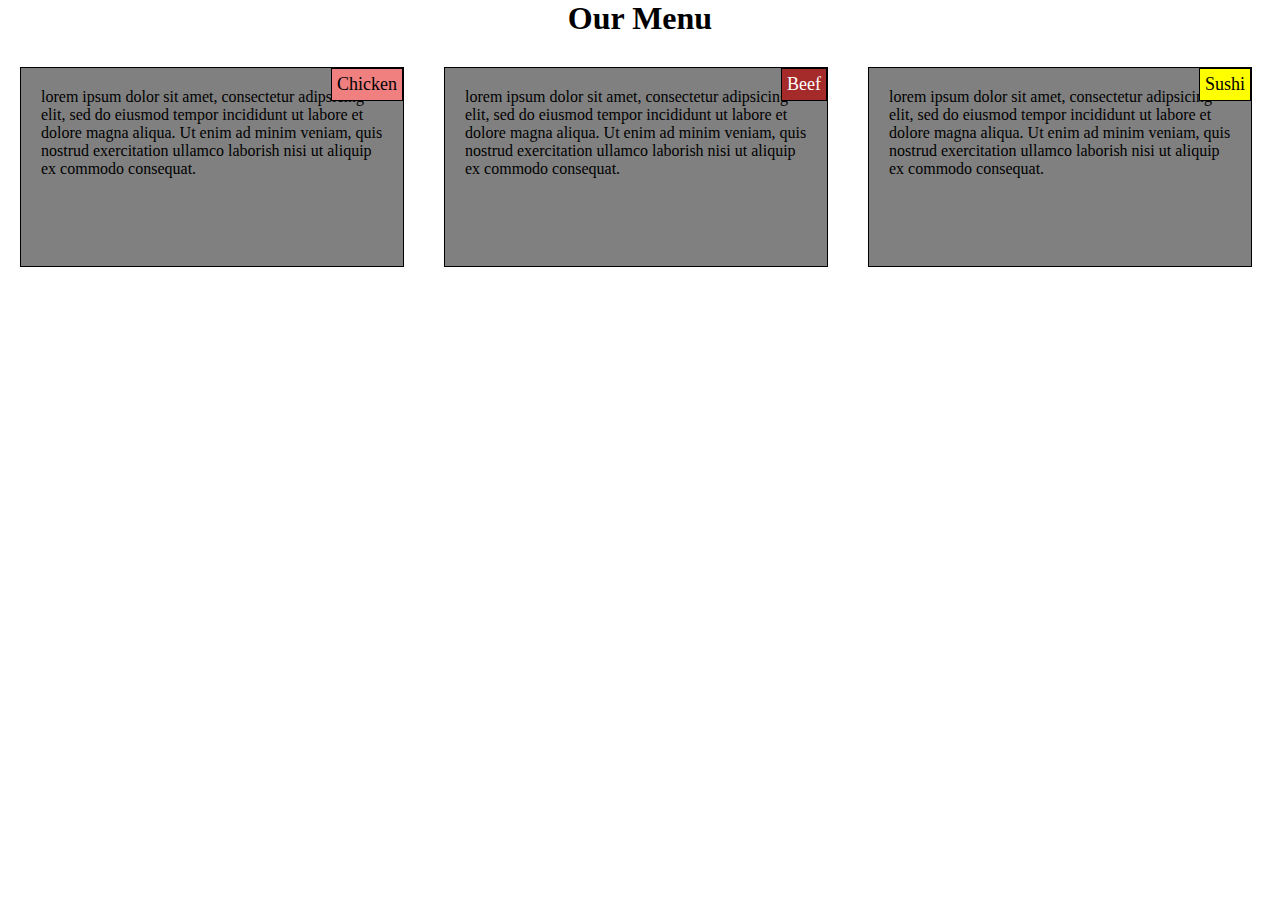
<file: Web development-Module-2/index.html>
<!DOCTYPE html>
<html>
<head>
<link rel="stylesheet" href="css/style.css">
</head>
<body>
 <h1>Our Menu</h1>   
<div class="box">
<div class="container1" id="cont1">
    <div class="topright1">Chicken</div>
      <p>lorem ipsum dolor sit amet, consectetur adipsicing elit, 
      sed do eiusmod tempor incididunt ut labore et dolore magna aliqua. 
      Ut enim ad minim veniam, quis nostrud exercitation ullamco laborish nisi ut 
      aliquip ex commodo consequat.
      </p>

</div>
<div class="container2" id="cont2">
    <div class="topright2">Beef</div>
      <p>lorem ipsum dolor sit amet, consectetur adipsicing elit, 
      sed do eiusmod tempor incididunt ut labore et dolore magna aliqua. 
      Ut enim ad minim veniam, quis nostrud exercitation ullamco laborish nisi ut 
      aliquip ex commodo consequat.
      </p>

</div>
<div class="container3" id="cont3">
    <div class="topright3">Sushi</div>
      <p>lorem ipsum dolor sit amet, consectetur adipsicing elit, 
      sed do eiusmod tempor incididunt ut labore et dolore magna aliqua. 
      Ut enim ad minim veniam, quis nostrud exercitation ullamco laborish nisi ut 
      aliquip ex commodo consequat.
      </p>

</div>
</div>

</body>
</html>
</file>
<file: Web development-Module-2/css/style.css>
*{
    box-sizing: border-box;
    border: 1px;
    margin: auto;
    /*padding: auto;*/
    
}

@media (min-width:992px){
    
    #cont1{
        width: 30%;
    }
    #cont2{
        width: 30%;
    }
    #cont3{
        width:30%;
    }    
}
@media (min-width:768px) and (max-width:991px) {
    #cont1{
        width: 45%;
        float:left;
    }
    #cont2{
        width: 45%;
        float:right;
    }
    #cont3{
        width: ;
        margin: 20px;

    }
    
}    
@media (max-width:767px){
    #cont1{
        width: ;
    }
    #cont2{
        width: ;
    }
    #cont3{
        width: ;

    }
}

body {
    background-color: white;
}
.container1 {
    margin-top: 30px;
    position: relative;
    border: 1px;
    border-style: solid;
    border-color: black;
    background-color: gray;    
    text-align: center;
    
    height: 200px;
    float:left;
    margin-left: 20px;
    margin-right: 20px;
        
}
.topright1 {
    padding: 5px;
    
    position: absolute;
    border: 1px; 
    border-style: solid;
    border-color: black;
    top: 0px;
    right: 0px;
    font-size: 18px;
    background-color:lightcoral;
}
  

p{
    padding: 20px;
    text-align: left;
}
h1{
    text-align: center;
}
/* 2 container */

.container2 {
    margin-top: 30px;
    position: relative;
    border: 1px;
    border-style: solid;
    border-color: black;
    background-color: gray;    
    text-align: center;
    
    height: 200px;
    float:left;
    margin-left: 20px;
    margin-right: 20px;
    
}
.topright2 {
    padding: 5px;
    position: absolute;
    border: 1px; 
    border-style: solid;
    border-color: black;
    color: white;
    top: 0px;
    right: 0px;
    font-size: 18px;
    background-color:brown;
}
/* 3 container */

.container3 {
    margin-top: 30px;
    display: inline-block;
    position: relative;
    border: 1px;
    border-style: solid;
    border-color: black;
    background-color: gray;    
    text-align: center;
    
    height: 200px;
    float:left;
    margin-left: 20px;
    margin-right: 20px;
}
.topright3 {
    padding: 5px;
    position: absolute;
    border: 1px; 
    border-style: solid;
    border-color: black;
    top: 0px;
    right: 0px;
    font-size: 18px;
    background-color:yellow;
}
</file>
